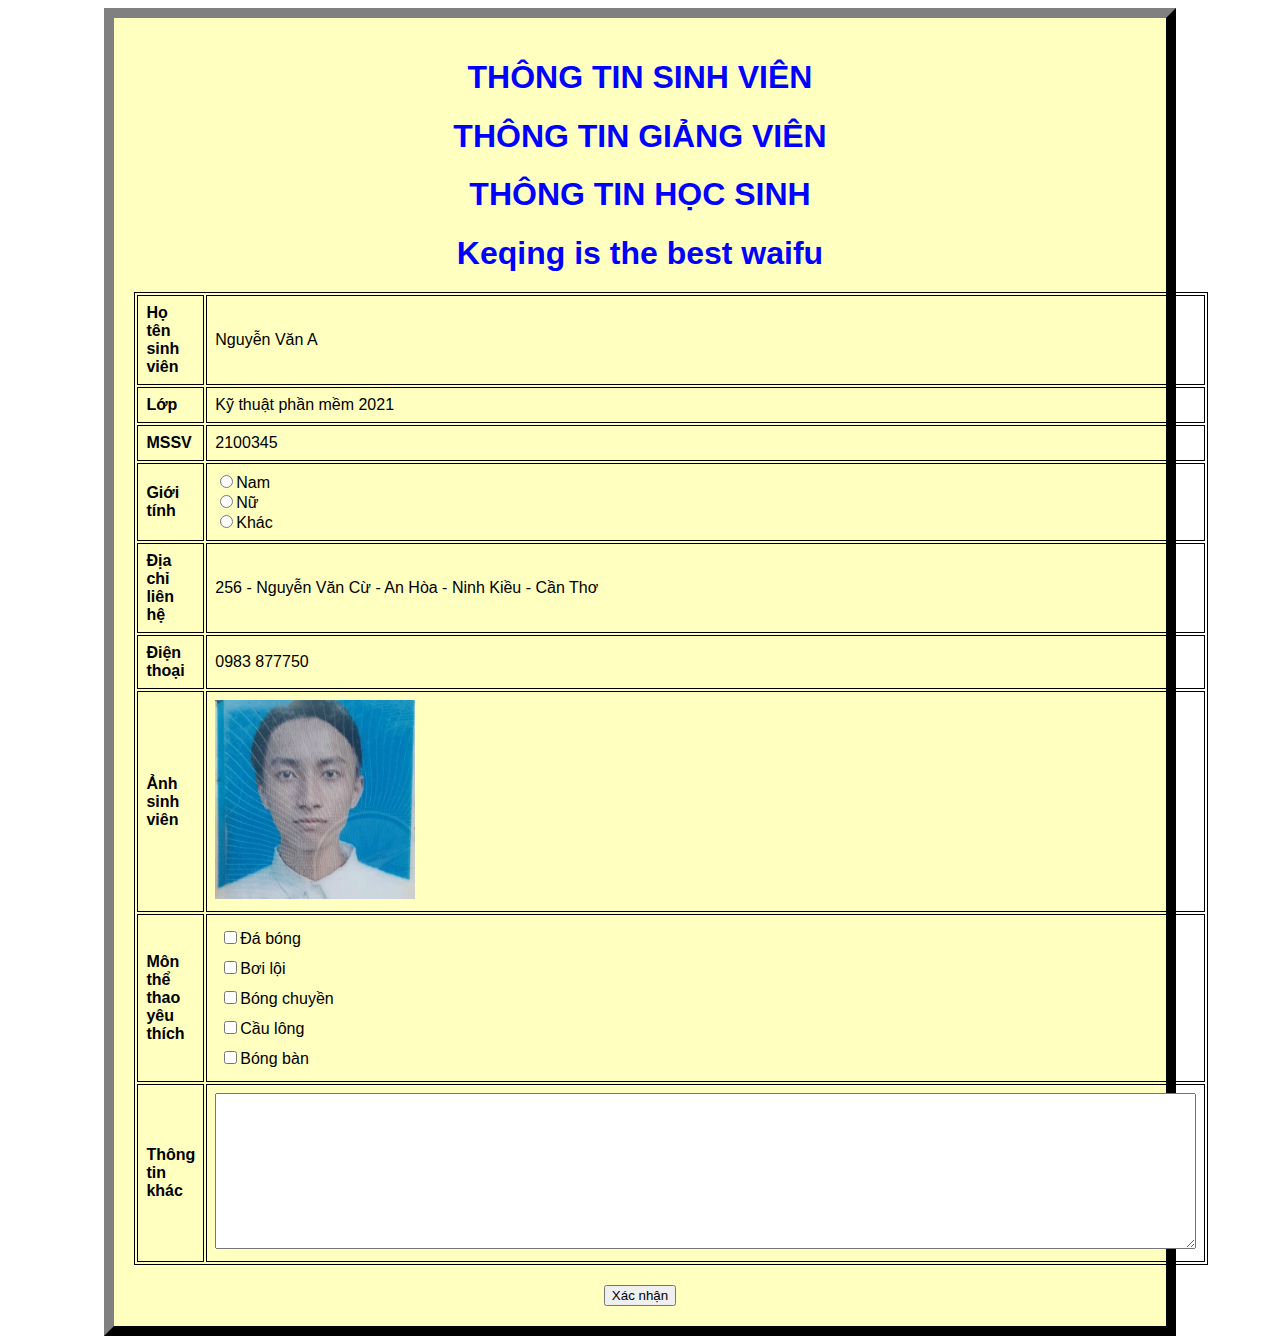
<file: thongtin/index.html>
<!DOCTYPE html>
<html lang="vi">
<head>
    <meta charset="UTF-8">
    <meta name="viewport" content="width=device-width, initial-scale=1.0">
    <title>Thông tin sinh viên</title>
    <link rel="stylesheet" href="style.css">
</head>
<body>
    <div class="container">
        <h1>THÔNG TIN SINH VIÊN</h1>
        <h1>THÔNG TIN GIẢNG VIÊN</h1>
        <h1>THÔNG TIN HỌC SINH</h1>
        <h1>Keqing is the best waifu</h1>
        <table>
            <tr>
                <th>Họ tên sinh viên</th>
                <td>Nguyễn Văn A</td>
            </tr>
            <tr>
                <th>Lớp</th>
                <td>Kỹ thuật phần mềm 2021</td>
            </tr>
            <tr>
                <th>MSSV</th>
                <td>2100345</td>
            </tr>
            <tr>
                <th>Giới tính</th>
                <td>
                    <input type="radio" id="nam" name="gioi_tinh" value="nam"><label for="nam">Nam</label><br>
                    <input type="radio" id="nam" name="gioi_tinh" value="nu"><label for="nu">Nữ</label><br>
                    <input type="radio" id="nam" name="gioi_tinh" value="khac"><label for="khac">Khác</label><br>
                </td>
            </tr>            
            <tr>
                <th>Địa chỉ liên hệ</th>
                <td>256 - Nguyễn Văn Cừ - An Hòa - Ninh Kiều - Cần Thơ</td>
            </tr>
            <tr>
                <th>Điện thoại</th>
                <td>0983 877750</td>
            </tr>
            <tr>
                <th>Ảnh sinh viên</th>
                <td><img src="img/z4842488950480_07b9ab32210add2ed9d885d0edebd6b2.jpg" alt="Ảnh sinh viên"></td>
            </tr>
            <tr>
                <th>Môn thể thao yêu thích</th>
                <td>
                    <ul>
                        <li><input type="checkbox" id="da_bong" name="da_bong"><label for="da_bong">Đá bóng</label></li>
                        <li><input type="checkbox" id="boi_loi" name="boi_loi"><label for="boi_loi">Bơi lội</label></li>
                        <li><input type="checkbox" id="bong_chuyen" name="bong_chuyen"><label for="bong_chuyen">Bóng chuyền</label></li>
                        <li><input type="checkbox" id="cau_long" name="cau_long"><label for="cau_long">Cầu lông</label></li>
                        <li><input type="checkbox" id="bong_ban" name="bong_ban"><label for="bong_ban">Bóng bàn</label></li>
                    </ul>
                </td>                
            </tr>
            <tr>
                <th>Thông tin khác</th>
                <td><textarea name="" id="" cols="120" rows="10"></textarea></td>
            </tr>
        </table>
        <div class="button">
            <button>Xác nhận</button>
        </div>
    </div>
</body>
</html>
</file>
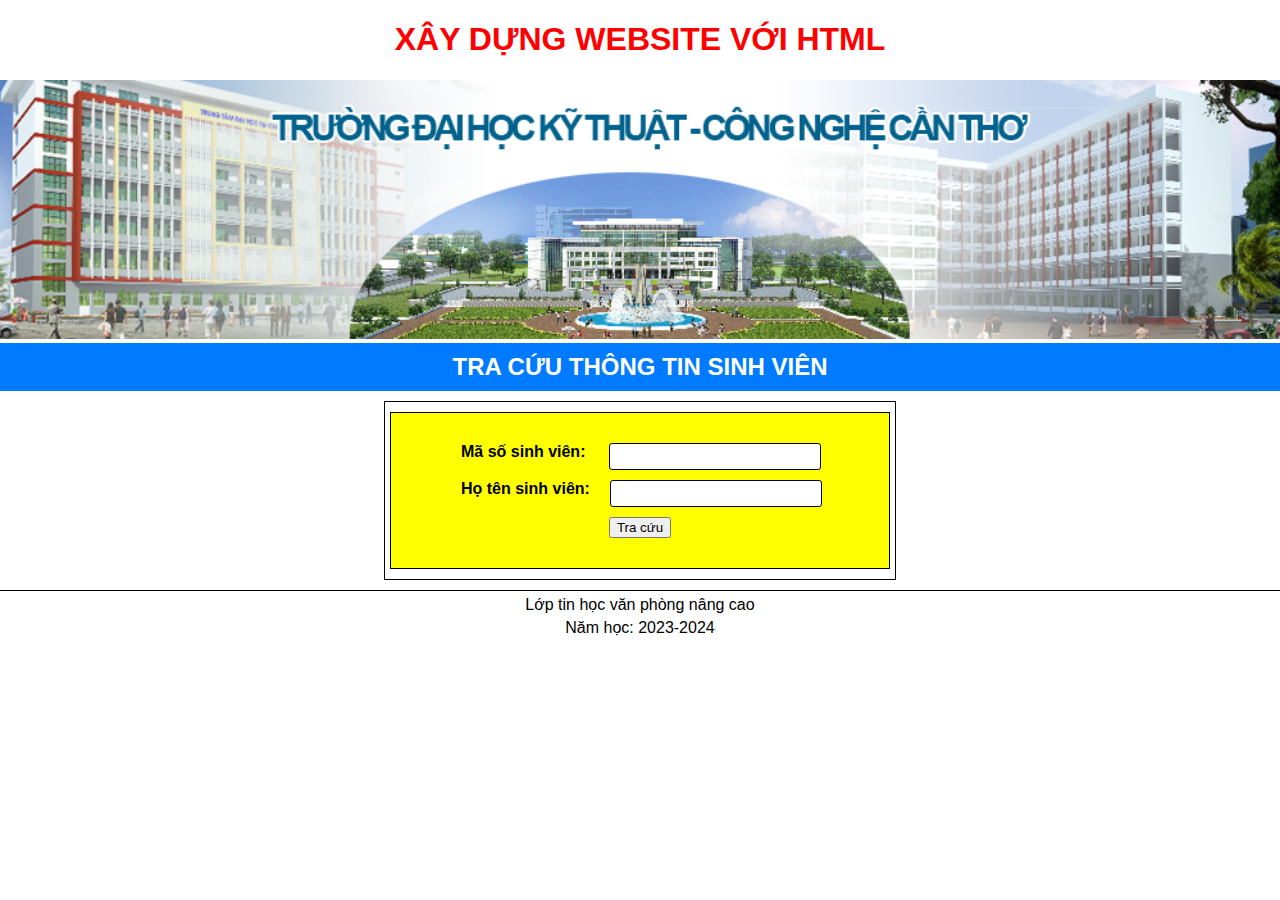
<file: tracuu/index.html>
<!DOCTYPE html>
<html lang="vi">
<head>
    <meta charset="UTF-8">
    <meta name="viewport" content="width=device-width, initial-scale=1.0">
    <title>Tra cứu thông tin sinh viên - Trường Đại học Kỹ thuật - Công nghệ Cần Thơ</title>
    <link rel="stylesheet" href="style.css">
</head>
<body>
    <div>
        <h1 style="color: red;">XÂY DỰNG WEBSITE VỚI HTML</h1>
    </div>
    <header>
        <div class="banner">
            <img src="img/Banner.jpg" alt="">
        </div>
    </header>

    <main>
        <div class="container">
            <h2>TRA CỨU THÔNG TIN SINH VIÊN</h2>
        </div>
        <div class="border-form">
            <div class="form">
                <form action="#">
                    <div class="form-group">
                        <label for="ma-so-sinh-vien">Mã số sinh viên:</label>
                        <input type="text" id="ma-so-sinh-vien" name="ma-so-sinh-vien" required>
                    </div>
    
                    <div class="form-group">
                        <label for="ho-ten-sinh-vien">Họ tên sinh viên:</label>
                        <input type="text" id="ho-ten-sinh-vien" name="ho-ten-sinh-vien" required>
                    </div>
                    <button type="submit">Tra cứu</button>
                </form>
            </div>
        </div>
    </main>

    <footer>
        <div>
            <p>Lớp tin học văn phòng nâng cao</p>
            <p>Năm học: 2023-2024</p>
        </div>
    </footer>
</body>
</html>
</file>
<file: thongtin/style.css>
body {
    font-family: Arial, sans-serif;
}

.container {
    width: 80%;
    margin: 0 auto;
    border: 10px solid black;
    border-top-color: gray;
    border-left-color: gray;
    padding: 20px;
    background-color: rgb(255, 255, 192);
}

h1 {
    text-align: center;
    margin-bottom: 20px;
    color: blue;
}

table {
    width: 100%;
    margin-bottom: 20px;
}

th, td {
    border: 1px solid black;
    padding: 8px;
}

th {
    background-color: #f2f2f2;
    text-align: left;
    vertical-align: center;
    background-color: rgb(255, 255, 192);
}

img {
    width: 100%;
    height: auto;
    max-width: 200px;
}

ul {
    list-style-type: none;
    padding: 0;
    margin: 0;
}

li {
    padding: 5px;
}

table, th, td {
    border: 1px solid;
}

.button {
    text-align: center;
}

input[type="checkbox"]:checked {
    /* Màu khi checkbox được chọn (ví dụ: màu xanh) */
    color: green;
}
</file>
<file: tracuu/style.css>
body {
    font-family: Arial, sans-serif;
    margin: 0;
}

header {
    text-align: center;
}

.container {
    margin: 0 auto;
}

h1, h2 {
    text-align: center;
}

label {
    display: block;
    margin-bottom: 5px;
}

input[type="text"] {
    border: 1px solid black;
    padding: 5px;
    width: 200px;
    border-radius: 3px;
}

button {
    cursor: pointer;
}

img {
    width: 100%;
}

h2 {
    background-color: #007bff;
    padding: 10px;
    margin: 0;
    color: white;
}

main {
    width: 100%;
    border-bottom: 1px solid black;
}

.form {
    background-color: yellow;
    max-width: 500px;
    margin: 10px auto;
    padding: 30px 0;
    text-align: center;
    border: 1px solid black;
}

.form-group {
    display: flex;
    padding-bottom: 10px;
    padding-left: 70px;
}

label {
    margin-right: 20px;
    font-weight: bold;
}

#ma-so-sinh-vien {
    margin-left: 3.7px;
}

.border-form {
    max-width: 500px;
    margin: 10px auto;
    border: 1px solid black;
    padding: 0 5px;
}

main {
    
    text-align: center;
}

footer {
    text-align: center;
}

p {
    margin: 5px;
}
</file>
